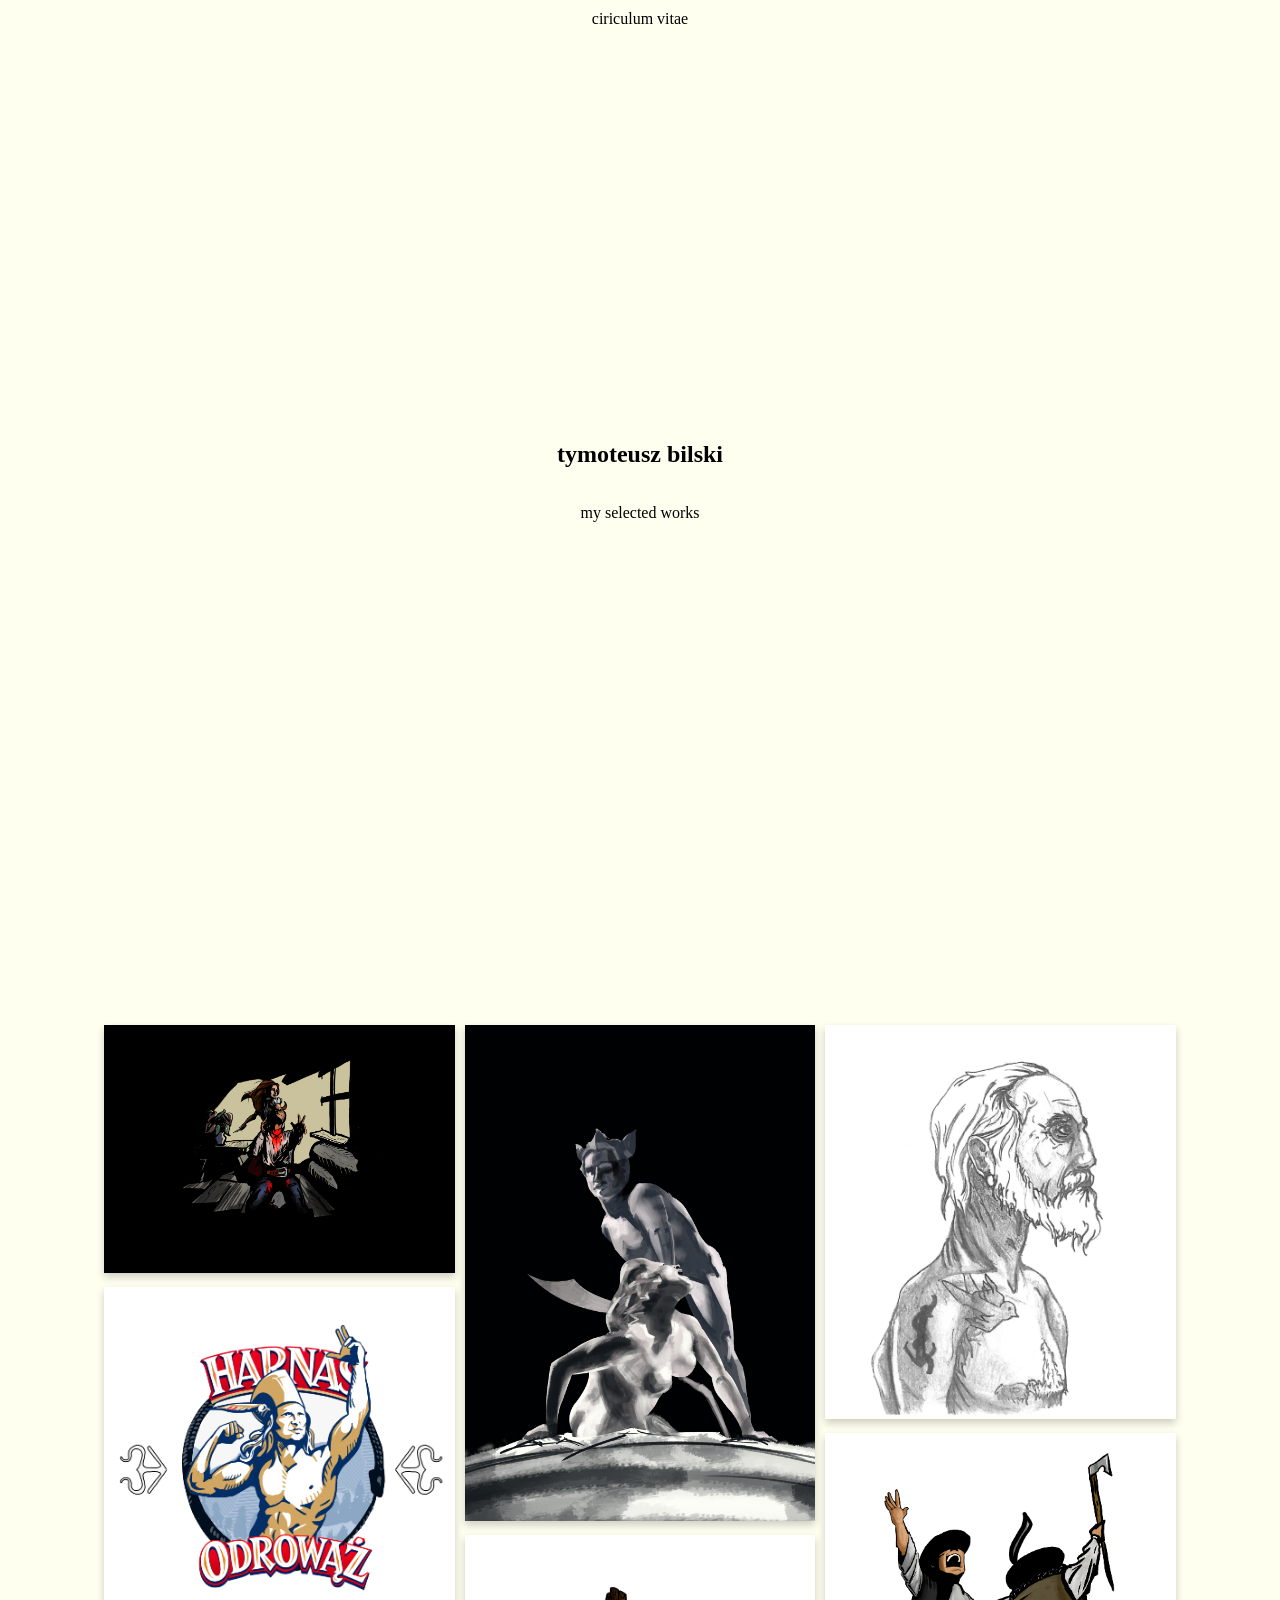
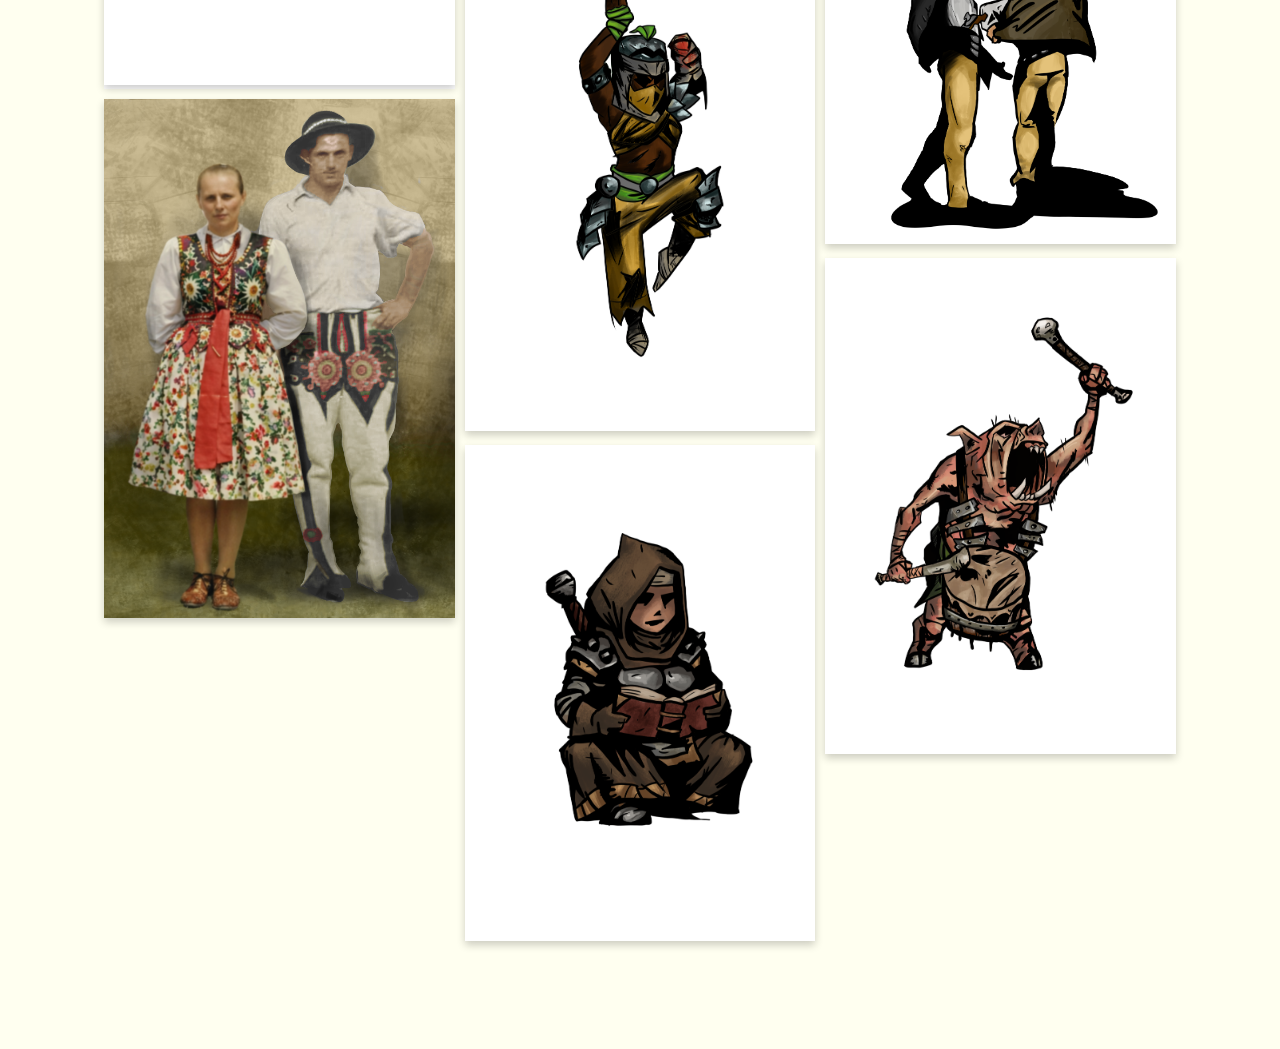
<file: portfolio.html>
<!doctype html>
<html lang="en">
  <head>
    <meta charset="UTF-8" />
    <meta name="viewport" content="width=device-width, initial-scale=1.0" />
    <link rel="stylesheet" href="./portfolio_styles.css" />
    <title>Portfolio</title>
  </head>
  <body>
    <a href="./index.html">ciriculum vitae</a>
    <section>
      <h1>tymoteusz bilski</h1>
      <p>my selected works</p>
    </section>
    <main>
      <div class="column">
        <div>
          <img src="./items/pani_zabila_pana.png" />
        </div>
        <div id="logo">
          <img src="./items/harnas_odrowaz.png" />
        </div>
        <div>
          <img src="./items/dziadkowie.png" />
        </div>
      </div>
      <div class="column">
        <div>
          <img src="./items/medusa.png" />
        </div>
        <div>
          <img src="./items/shieldbreaker.png" />
        </div>
        <div>
          <img src="./items/vestal.png" />
        </div>
      </div>
      <div class="column">
        <div>
          <img src="./items/face.png" />
        </div>
        <div>
          <img src="./items/gurole.png" />
        </div>
        <div>
          <img src="./items/pig_drummer.png" />
        </div>
      </div>
    </main>
  </body>
</html>
</file>
<file: portfolio_styles.css>
body {
  background-color: ivory;
  display: flex;
  align-items: center;
  flex-direction: column;
}
section {
  height: 100vh;
  display: flex;
  flex-direction: column;
  align-items: center;
  justify-content: center;
}
main {
  margin: 6em;
  display: flex;
  gap: 10px;
}

img {
  width: 100%;
  box-shadow: 0 4px 8px 0 rgba(0, 0, 0, 0.2);
}

.column {
  display: flex;
  flex-direction: column;
  gap: 10px;
  flex: 1;
}

img:hover {
  width: 50vw;
  z-index: 10;
}

#logo {
  background-color: white;
}
a {
  text-decoration: none;
  color: black;
  border-radius: 0.4em;
  padding: 0.1rem;
  transition: background-color 0.3s ease;
}

a:hover {
  color: ivory;
  background-color: black;
}
</file>
